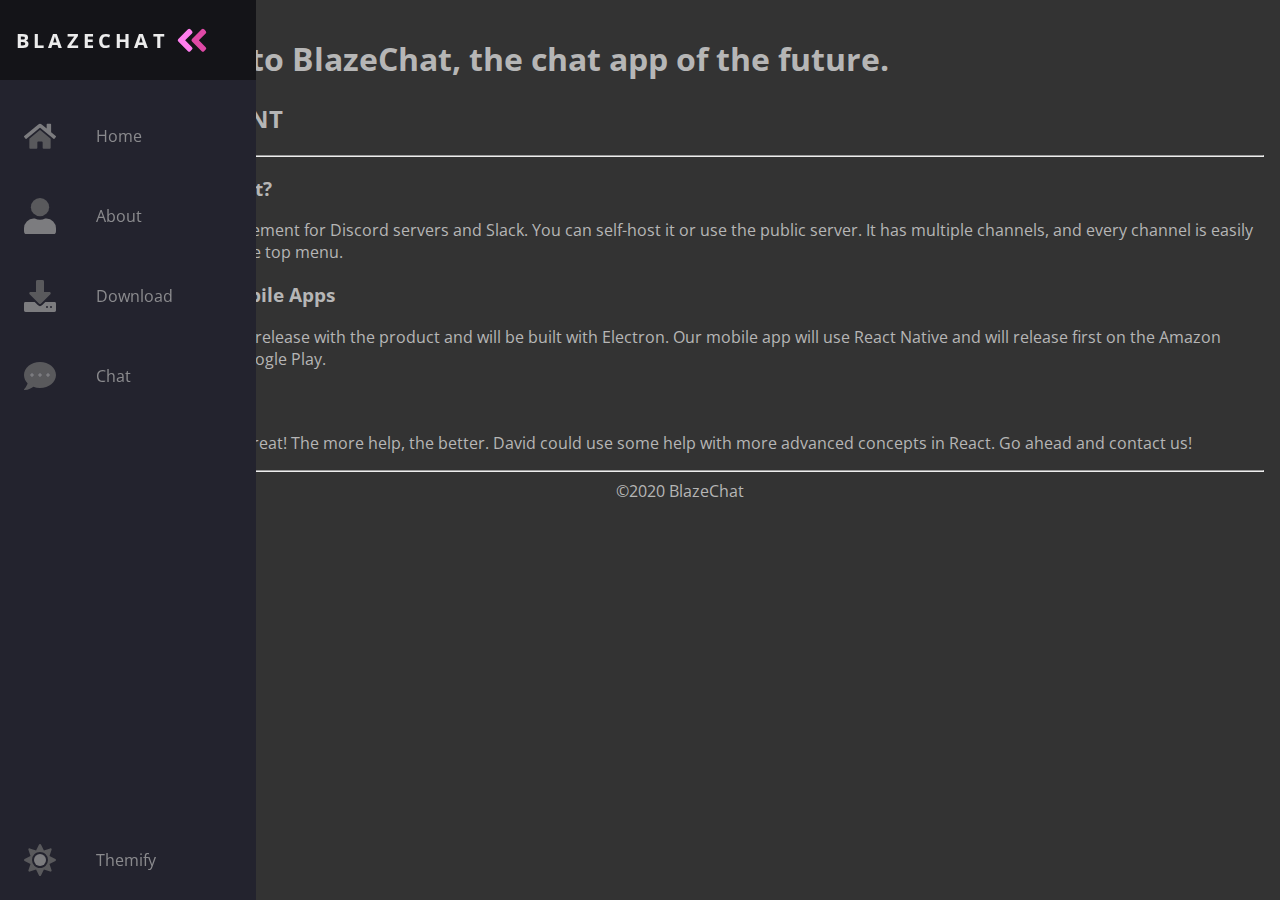
<file: index.html>
<head>
  <meta name="viewport" content="width=device-width, initial-scale=1.0" />
  <script defer src="theme.js"></script>
  <link rel="stylesheet" href="style.css" />
  <link
    href="https://fonts.googleapis.com/css?family=Open+Sans:300,400,700&display=swap"
    rel="stylesheet"
  />
</head>

<body>
  <nav class="navbar">
    <ul class="navbar-nav">
      <li class="logo">
        <a href="#" class="nav-link">
          <span class="link-text logo-text">BlazeChat</span>
          <svg
            aria-hidden="true"
            focusable="false"
            data-prefix="fad"
            data-icon="angle-double-right"
            role="img"
            xmlns="http://www.w3.org/2000/svg"
            viewBox="0 0 448 512"
            class="svg-inline--fa fa-angle-double-right fa-w-14 fa-5x"
          >
            <g class="fa-group">
              <path
                fill="currentColor"
                d="M224 273L88.37 409a23.78 23.78 0 0 1-33.8 0L32 386.36a23.94 23.94 0 0 1 0-33.89l96.13-96.37L32 159.73a23.94 23.94 0 0 1 0-33.89l22.44-22.79a23.78 23.78 0 0 1 33.8 0L223.88 239a23.94 23.94 0 0 1 .1 34z"
                class="fa-secondary"
              ></path>
              <path
                fill="currentColor"
                d="M415.89 273L280.34 409a23.77 23.77 0 0 1-33.79 0L224 386.26a23.94 23.94 0 0 1 0-33.89L320.11 256l-96-96.47a23.94 23.94 0 0 1 0-33.89l22.52-22.59a23.77 23.77 0 0 1 33.79 0L416 239a24 24 0 0 1-.11 34z"
                class="fa-primary"
              ></path>
            </g>
          </svg>
        </a>
      </li>

      <li class="nav-item">
        <a href="/" class="nav-link">
          <svg aria-hidden="true" focusable="false" data-prefix="fad" data-icon="home" role="img" xmlns="http://www.w3.org/2000/svg" viewBox="0 0 576 512" class="svg-inline--fa fa-home fa-w-18 fa-2x"><g class="fa-group"><path fill="currentColor" d="M336 463.59V368a16 16 0 0 0-16-16h-64a16 16 0 0 0-16 16v95.71a16 16 0 0 1-15.92 16L112 480a16 16 0 0 1-16-16V300.06l184.39-151.85a12.19 12.19 0 0 1 15.3 0L480 300v164a16 16 0 0 1-16 16l-112-.31a16 16 0 0 1-16-16.1z" class="fa-secondary"></path><path fill="currentColor" d="M573.32 268.35l-25.5 31a12 12 0 0 1-16.9 1.65L295.69 107.21a12.19 12.19 0 0 0-15.3 0L45.17 301a12 12 0 0 1-16.89-1.65l-25.5-31a12 12 0 0 1 1.61-16.89L257.49 43a48 48 0 0 1 61 0L408 116.61V44a12 12 0 0 1 12-12h56a12 12 0 0 1 12 12v138.51l83.6 68.91a12 12 0 0 1 1.72 16.93z" class="fa-primary"></path></g></svg>
          <span class="link-text">Home</span>
        </a>
      </li>

      <li class="nav-item">
        <a href="/about.html" class="nav-link">
          <svg aria-hidden="true" focusable="false" data-prefix="fad" data-icon="user" role="img" xmlns="http://www.w3.org/2000/svg" viewBox="0 0 448 512" class="svg-inline--fa fa-user fa-w-14 fa-2x"><g class="fa-group"><path fill="currentColor" d="M352 128A128 128 0 1 1 224 0a128 128 0 0 1 128 128z" class="fa-secondary"></path><path fill="currentColor" d="M313.6 288h-16.7a174.1 174.1 0 0 1-145.8 0h-16.7A134.43 134.43 0 0 0 0 422.4V464a48 48 0 0 0 48 48h352a48 48 0 0 0 48-48v-41.6A134.43 134.43 0 0 0 313.6 288z" class="fa-primary"></path></g></svg></span>
          <span class="link-text">About</span>
        </a>
      </li>

      <li class="nav-item">
        <a href="/soon.html" class="nav-link">
          <svg aria-hidden="true" focusable="false" data-prefix="fad" data-icon="download" role="img" xmlns="http://www.w3.org/2000/svg" viewBox="0 0 512 512" class="svg-inline--fa fa-download fa-w-16 fa-2x"><g class="fa-group"><path fill="currentColor" d="M320 24v168h87.7c17.8 0 26.7 21.5 14.1 34.1L269.7 378.3a19.37 19.37 0 0 1-27.3 0L90.1 226.1c-12.6-12.6-3.7-34.1 14.1-34.1H192V24a23.94 23.94 0 0 1 24-24h80a23.94 23.94 0 0 1 24 24z" class="fa-secondary"></path><path fill="currentColor" d="M488 352H341.3l-49 49a51.24 51.24 0 0 1-72.6 0l-49-49H24a23.94 23.94 0 0 0-24 24v112a23.94 23.94 0 0 0 24 24h464a23.94 23.94 0 0 0 24-24V376a23.94 23.94 0 0 0-24-24zm-120 96a16 16 0 1 1 16-16 16 16 0 0 1-16 16zm64 0a16 16 0 1 1 16-16 16 16 0 0 1-16 16z" class="fa-primary"></path></g></svg>
          <span class="link-text">Download</span>
        </a>
      </li>

      <li class="nav-item">
        <a href="/soon.html" class="nav-link">
          <svg aria-hidden="true" focusable="false" data-prefix="fad" data-icon="comment-dots" role="img" xmlns="http://www.w3.org/2000/svg" viewBox="0 0 512 512" class="svg-inline--fa fa-comment-dots fa-w-16 fa-2x"><g class="fa-group"><path fill="currentColor" d="M256 32C114.6 32 0 125.1 0 240c0 49.6 21.4 95 57 130.7C44.5 421.1 2.7 466 2.2 466.5a8 8 0 0 0-1.5 8.7A7.83 7.83 0 0 0 8 480c66.3 0 116-31.8 140.6-51.4A305 305 0 0 0 256 448c141.4 0 256-93.1 256-208S397.4 32 256 32zM128 272a32 32 0 1 1 32-32 32 32 0 0 1-32 32zm128 0a32 32 0 1 1 32-32 32 32 0 0 1-32 32zm128 0a32 32 0 1 1 32-32 32 32 0 0 1-32 32z" class="fa-secondary"></path><path fill="currentColor" d="M128 208a32 32 0 1 0 32 32 32 32 0 0 0-32-32zm128 0a32 32 0 1 0 32 32 32 32 0 0 0-32-32zm128 0a32 32 0 1 0 32 32 32 32 0 0 0-32-32z" class="fa-primary"></path></g></svg>
          <span class="link-text">Chat</span>
        </a>
      </li>

      <li class="nav-item" id="themeButton">
        <a href="#" class="nav-link">
          <svg
            class="theme-icon"
            id="lightIcon"
            aria-hidden="true"
            focusable="false"
            data-prefix="fad"
            data-icon="moon-stars"
            role="img"
            xmlns="http://www.w3.org/2000/svg"
            viewBox="0 0 512 512"
            class="svg-inline--fa fa-moon-stars fa-w-16 fa-7x"
          >
            <g class="fa-group">
              <path
                fill="currentColor"
                d="M320 32L304 0l-16 32-32 16 32 16 16 32 16-32 32-16zm138.7 149.3L432 128l-26.7 53.3L352 208l53.3 26.7L432 288l26.7-53.3L512 208z"
                class="fa-secondary"
              ></path>
              <path
                fill="currentColor"
                d="M332.2 426.4c8.1-1.6 13.9 8 8.6 14.5a191.18 191.18 0 0 1-149 71.1C85.8 512 0 426 0 320c0-120 108.7-210.6 227-188.8 8.2 1.6 10.1 12.6 2.8 16.7a150.3 150.3 0 0 0-76.1 130.8c0 94 85.4 165.4 178.5 147.7z"
                class="fa-primary"
              ></path>
            </g>
          </svg>
          <svg
            class="theme-icon"
            id="darkIcon"
            aria-hidden="true"
            focusable="false"
            data-prefix="fad"
            data-icon="sun"
            role="img"
            xmlns="http://www.w3.org/2000/svg"
            viewBox="0 0 512 512"
            class="svg-inline--fa fa-sun fa-w-16 fa-7x"
          >
            <g class="fa-group">
              <path
                fill="currentColor"
                d="M502.42 240.5l-94.7-47.3 33.5-100.4c4.5-13.6-8.4-26.5-21.9-21.9l-100.4 33.5-47.41-94.8a17.31 17.31 0 0 0-31 0l-47.3 94.7L92.7 70.8c-13.6-4.5-26.5 8.4-21.9 21.9l33.5 100.4-94.7 47.4a17.31 17.31 0 0 0 0 31l94.7 47.3-33.5 100.5c-4.5 13.6 8.4 26.5 21.9 21.9l100.41-33.5 47.3 94.7a17.31 17.31 0 0 0 31 0l47.31-94.7 100.4 33.5c13.6 4.5 26.5-8.4 21.9-21.9l-33.5-100.4 94.7-47.3a17.33 17.33 0 0 0 .2-31.1zm-155.9 106c-49.91 49.9-131.11 49.9-181 0a128.13 128.13 0 0 1 0-181c49.9-49.9 131.1-49.9 181 0a128.13 128.13 0 0 1 0 181z"
                class="fa-secondary"
              ></path>
              <path
                fill="currentColor"
                d="M352 256a96 96 0 1 1-96-96 96.15 96.15 0 0 1 96 96z"
                class="fa-primary"
              ></path>
            </g>
          </svg>
          <span class="link-text">Themify</span>
        </a>
      </li>
    </ul>
  </nav>

  <main>
    <h1>Welcome to BlazeChat, the chat app of the future.</h1>
    <h2>by DavidDGTNT</h2><hr>
    <h3>What is BlazeChat?</h3>
    <p>BlazeChat is a replacement for Discord servers and Slack. You can self-host it or use the public server. It has multiple channels, and every channel is easily accesible by  using the top menu.</p>
    <h3>Desktop and Mobile Apps</h3>
    <p>Our desktop app will release with the product and will be built with Electron. Our mobile app will use React Native and will release first on the Amazon Appstore, then to Google Play.</p>
    <h3>I want to help!</h3>
    <p>If you want to help, great! The more help, the better. David could use some help with more advanced concepts in React. Go ahead and contact us!</p>
    <footer><hr><span>&copy;2020 BlazeChat</span></footer>
  </main>
</body>
</file>
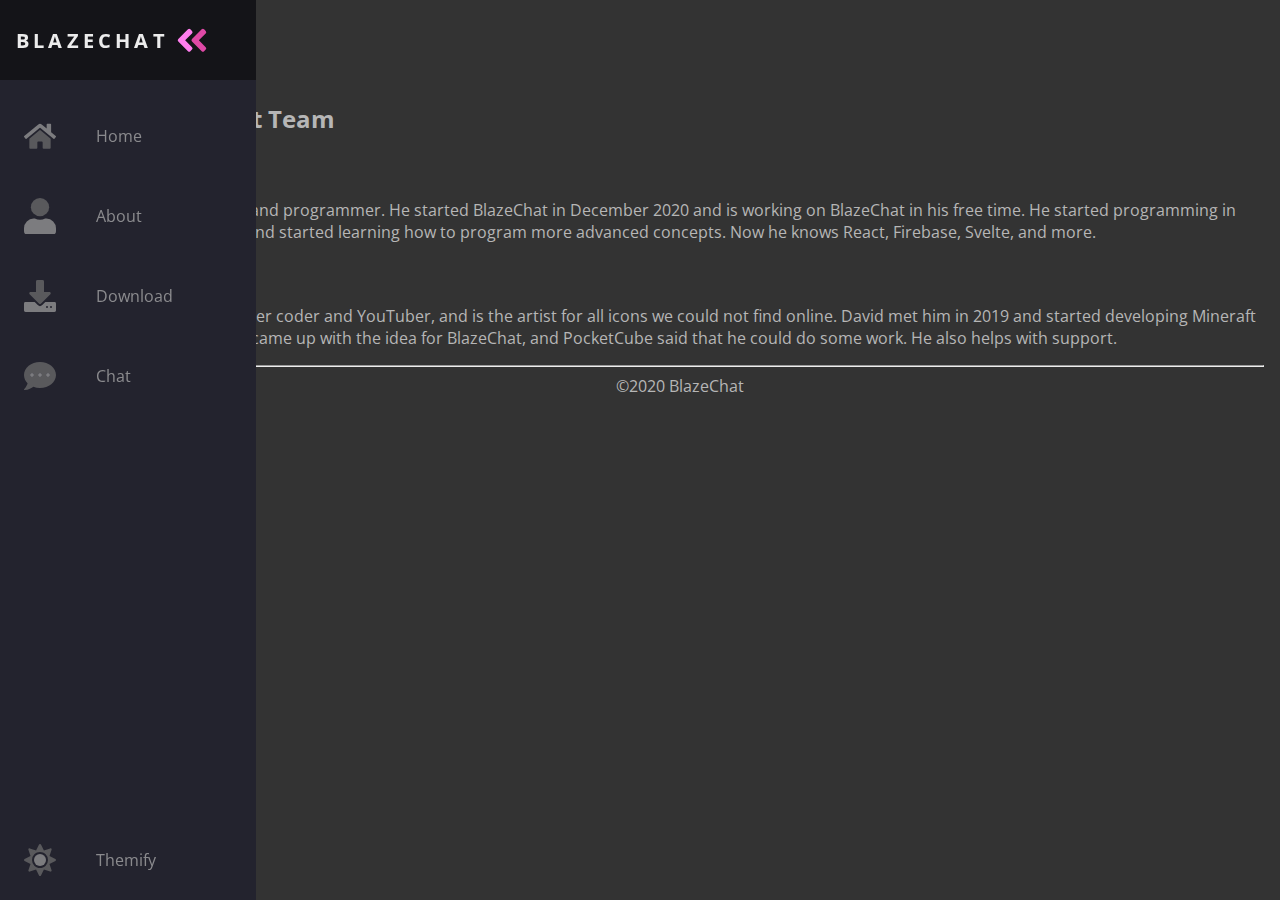
<file: about.html>
<head>
  <meta name="viewport" content="width=device-width, initial-scale=1.0" />
  <script defer src="theme.js"></script>
  <link rel="stylesheet" href="style.css" />
  <link
    href="https://fonts.googleapis.com/css?family=Open+Sans:300,400,700&display=swap"
    rel="stylesheet"
  />
</head>

<body>
  <nav class="navbar">
    <ul class="navbar-nav">
      <li class="logo">
        <a href="#" class="nav-link">
          <span class="link-text logo-text">BlazeChat</span>
          <svg
            aria-hidden="true"
            focusable="false"
            data-prefix="fad"
            data-icon="angle-double-right"
            role="img"
            xmlns="http://www.w3.org/2000/svg"
            viewBox="0 0 448 512"
            class="svg-inline--fa fa-angle-double-right fa-w-14 fa-5x"
          >
            <g class="fa-group">
              <path
                fill="currentColor"
                d="M224 273L88.37 409a23.78 23.78 0 0 1-33.8 0L32 386.36a23.94 23.94 0 0 1 0-33.89l96.13-96.37L32 159.73a23.94 23.94 0 0 1 0-33.89l22.44-22.79a23.78 23.78 0 0 1 33.8 0L223.88 239a23.94 23.94 0 0 1 .1 34z"
                class="fa-secondary"
              ></path>
              <path
                fill="currentColor"
                d="M415.89 273L280.34 409a23.77 23.77 0 0 1-33.79 0L224 386.26a23.94 23.94 0 0 1 0-33.89L320.11 256l-96-96.47a23.94 23.94 0 0 1 0-33.89l22.52-22.59a23.77 23.77 0 0 1 33.79 0L416 239a24 24 0 0 1-.11 34z"
                class="fa-primary"
              ></path>
            </g>
          </svg>
        </a>
      </li>

      <li class="nav-item">
        <a href="/" class="nav-link">
          <svg aria-hidden="true" focusable="false" data-prefix="fad" data-icon="home" role="img" xmlns="http://www.w3.org/2000/svg" viewBox="0 0 576 512" class="svg-inline--fa fa-home fa-w-18 fa-2x"><g class="fa-group"><path fill="currentColor" d="M336 463.59V368a16 16 0 0 0-16-16h-64a16 16 0 0 0-16 16v95.71a16 16 0 0 1-15.92 16L112 480a16 16 0 0 1-16-16V300.06l184.39-151.85a12.19 12.19 0 0 1 15.3 0L480 300v164a16 16 0 0 1-16 16l-112-.31a16 16 0 0 1-16-16.1z" class="fa-secondary"></path><path fill="currentColor" d="M573.32 268.35l-25.5 31a12 12 0 0 1-16.9 1.65L295.69 107.21a12.19 12.19 0 0 0-15.3 0L45.17 301a12 12 0 0 1-16.89-1.65l-25.5-31a12 12 0 0 1 1.61-16.89L257.49 43a48 48 0 0 1 61 0L408 116.61V44a12 12 0 0 1 12-12h56a12 12 0 0 1 12 12v138.51l83.6 68.91a12 12 0 0 1 1.72 16.93z" class="fa-primary"></path></g></svg>
          <span class="link-text">Home</span>
        </a>
      </li>

      <li class="nav-item">
        <a href="/about.html" class="nav-link">
          <span data-balloon="size: 2x" data-balloon-pos="up" class="db color-inherit link hover-indigo"><svg aria-hidden="true" focusable="false" data-prefix="fad" data-icon="user" role="img" xmlns="http://www.w3.org/2000/svg" viewBox="0 0 448 512" class="svg-inline--fa fa-user fa-w-14 fa-2x"><g class="fa-group"><path fill="currentColor" d="M352 128A128 128 0 1 1 224 0a128 128 0 0 1 128 128z" class="fa-secondary"></path><path fill="currentColor" d="M313.6 288h-16.7a174.1 174.1 0 0 1-145.8 0h-16.7A134.43 134.43 0 0 0 0 422.4V464a48 48 0 0 0 48 48h352a48 48 0 0 0 48-48v-41.6A134.43 134.43 0 0 0 313.6 288z" class="fa-primary"></path></g></svg></span>
          <span class="link-text">About</span>
        </a>
      </li>

      <li class="nav-item">
        <a href="/soon.html" class="nav-link">
          <svg aria-hidden="true" focusable="false" data-prefix="fad" data-icon="download" role="img" xmlns="http://www.w3.org/2000/svg" viewBox="0 0 512 512" class="svg-inline--fa fa-download fa-w-16 fa-2x"><g class="fa-group"><path fill="currentColor" d="M320 24v168h87.7c17.8 0 26.7 21.5 14.1 34.1L269.7 378.3a19.37 19.37 0 0 1-27.3 0L90.1 226.1c-12.6-12.6-3.7-34.1 14.1-34.1H192V24a23.94 23.94 0 0 1 24-24h80a23.94 23.94 0 0 1 24 24z" class="fa-secondary"></path><path fill="currentColor" d="M488 352H341.3l-49 49a51.24 51.24 0 0 1-72.6 0l-49-49H24a23.94 23.94 0 0 0-24 24v112a23.94 23.94 0 0 0 24 24h464a23.94 23.94 0 0 0 24-24V376a23.94 23.94 0 0 0-24-24zm-120 96a16 16 0 1 1 16-16 16 16 0 0 1-16 16zm64 0a16 16 0 1 1 16-16 16 16 0 0 1-16 16z" class="fa-primary"></path></g></svg>
          <span class="link-text">Download</span>
        </a>
      </li>

      <li class="nav-item">
        <a href="/soon.html" class="nav-link">
          <svg aria-hidden="true" focusable="false" data-prefix="fad" data-icon="comment-dots" role="img" xmlns="http://www.w3.org/2000/svg" viewBox="0 0 512 512" class="svg-inline--fa fa-comment-dots fa-w-16 fa-2x"><g class="fa-group"><path fill="currentColor" d="M256 32C114.6 32 0 125.1 0 240c0 49.6 21.4 95 57 130.7C44.5 421.1 2.7 466 2.2 466.5a8 8 0 0 0-1.5 8.7A7.83 7.83 0 0 0 8 480c66.3 0 116-31.8 140.6-51.4A305 305 0 0 0 256 448c141.4 0 256-93.1 256-208S397.4 32 256 32zM128 272a32 32 0 1 1 32-32 32 32 0 0 1-32 32zm128 0a32 32 0 1 1 32-32 32 32 0 0 1-32 32zm128 0a32 32 0 1 1 32-32 32 32 0 0 1-32 32z" class="fa-secondary"></path><path fill="currentColor" d="M128 208a32 32 0 1 0 32 32 32 32 0 0 0-32-32zm128 0a32 32 0 1 0 32 32 32 32 0 0 0-32-32zm128 0a32 32 0 1 0 32 32 32 32 0 0 0-32-32z" class="fa-primary"></path></g></svg>
          <span class="link-text">Chat</span>
        </a>
      </li>

      <li class="nav-item" id="themeButton">
        <a href="#" class="nav-link">
          <svg
            class="theme-icon"
            id="lightIcon"
            aria-hidden="true"
            focusable="false"
            data-prefix="fad"
            data-icon="moon-stars"
            role="img"
            xmlns="http://www.w3.org/2000/svg"
            viewBox="0 0 512 512"
            class="svg-inline--fa fa-moon-stars fa-w-16 fa-7x"
          >
            <g class="fa-group">
              <path
                fill="currentColor"
                d="M320 32L304 0l-16 32-32 16 32 16 16 32 16-32 32-16zm138.7 149.3L432 128l-26.7 53.3L352 208l53.3 26.7L432 288l26.7-53.3L512 208z"
                class="fa-secondary"
              ></path>
              <path
                fill="currentColor"
                d="M332.2 426.4c8.1-1.6 13.9 8 8.6 14.5a191.18 191.18 0 0 1-149 71.1C85.8 512 0 426 0 320c0-120 108.7-210.6 227-188.8 8.2 1.6 10.1 12.6 2.8 16.7a150.3 150.3 0 0 0-76.1 130.8c0 94 85.4 165.4 178.5 147.7z"
                class="fa-primary"
              ></path>
            </g>
          </svg>
          <svg
            class="theme-icon"
            id="darkIcon"
            aria-hidden="true"
            focusable="false"
            data-prefix="fad"
            data-icon="sun"
            role="img"
            xmlns="http://www.w3.org/2000/svg"
            viewBox="0 0 512 512"
            class="svg-inline--fa fa-sun fa-w-16 fa-7x"
          >
            <g class="fa-group">
              <path
                fill="currentColor"
                d="M502.42 240.5l-94.7-47.3 33.5-100.4c4.5-13.6-8.4-26.5-21.9-21.9l-100.4 33.5-47.41-94.8a17.31 17.31 0 0 0-31 0l-47.3 94.7L92.7 70.8c-13.6-4.5-26.5 8.4-21.9 21.9l33.5 100.4-94.7 47.4a17.31 17.31 0 0 0 0 31l94.7 47.3-33.5 100.5c-4.5 13.6 8.4 26.5 21.9 21.9l100.41-33.5 47.3 94.7a17.31 17.31 0 0 0 31 0l47.31-94.7 100.4 33.5c13.6 4.5 26.5-8.4 21.9-21.9l-33.5-100.4 94.7-47.3a17.33 17.33 0 0 0 .2-31.1zm-155.9 106c-49.91 49.9-131.11 49.9-181 0a128.13 128.13 0 0 1 0-181c49.9-49.9 131.1-49.9 181 0a128.13 128.13 0 0 1 0 181z"
                class="fa-secondary"
              ></path>
              <path
                fill="currentColor"
                d="M352 256a96 96 0 1 1-96-96 96.15 96.15 0 0 1 96 96z"
                class="fa-primary"
              ></path>
            </g>
          </svg>
          <span class="link-text">Themify</span>
        </a>
      </li>
    </ul>
  </nav>

  <main>
    <h1>About</h1>
    <h2>the BlazeChat Team</h2>
    <a href="https://daviddgtnt.github.io"><h3>DavidDGTNT</h3></a>
    <p>David is a YouTuber and programmer. He started BlazeChat in December 2020 and is working on BlazeChat in his free time. He started programming in 2016 using Scratch, and started learning how to program more advanced concepts. Now he knows <a href="https://reactjs.org">React</a>, <a href="https://firebase.google.com">Firebase</a>, <a href="https://svelte.dev">Svelte</a>, and more.</p>
    <a href="https://github.com/HugePvP"><h3>PocketCube</h3></a>
    <p>PocketCube is a former coder and YouTuber, and is the artist for all icons we could not find online. David met him in 2019 and started developing Mineraft plugins for him, and came up with the idea for BlazeChat, and PocketCube said that he could do some work. He also helps with support.</p>
    <footer><hr><span>&copy;2020 BlazeChat</span></footer>
  </main>
</body>
</file>
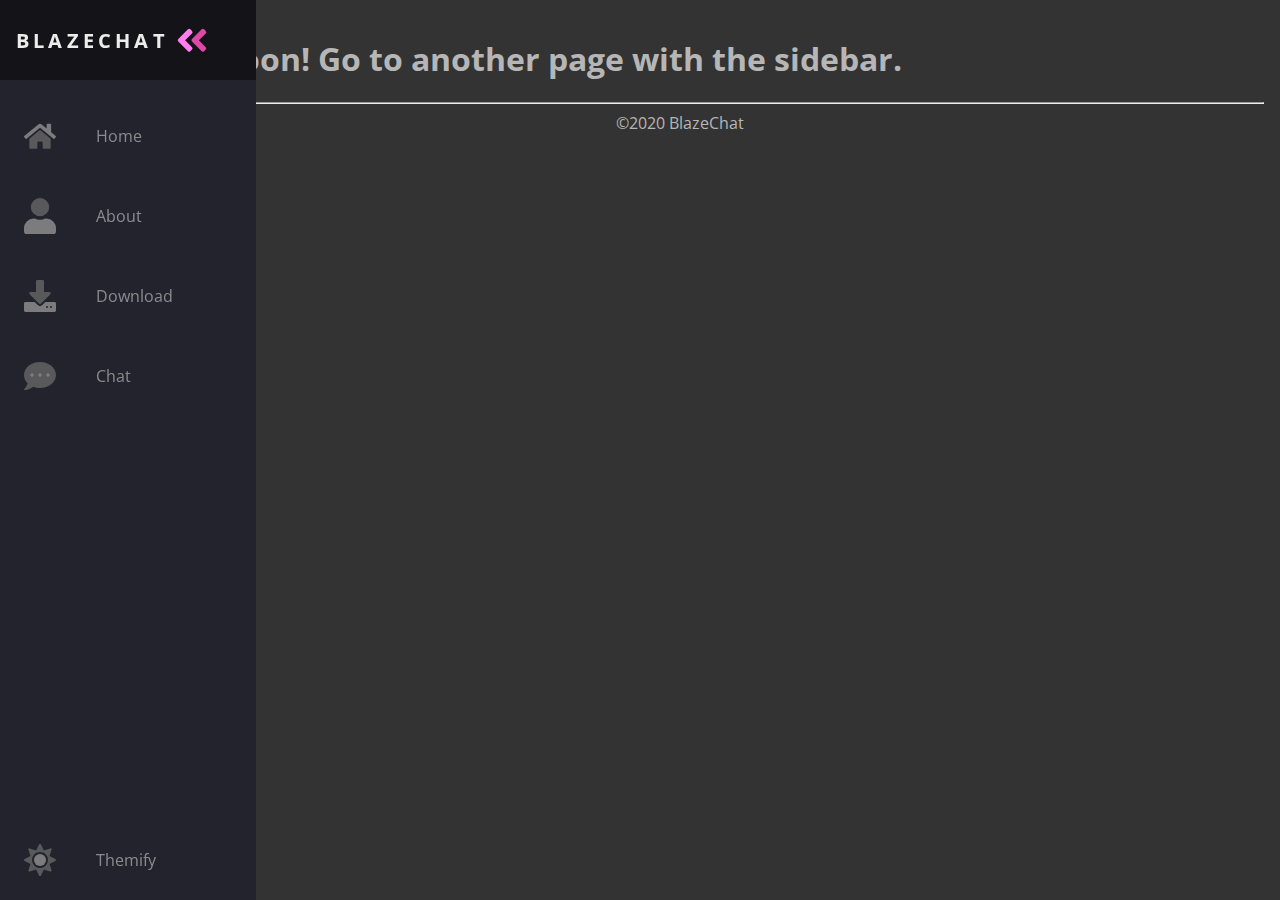
<file: soon.html>
<head>
  <meta name="viewport" content="width=device-width, initial-scale=1.0" />
  <script defer src="theme.js"></script>
  <link rel="stylesheet" href="style.css" />
  <link
    href="https://fonts.googleapis.com/css?family=Open+Sans:300,400,700&display=swap"
    rel="stylesheet"
  />
</head>

<body>
  <nav class="navbar">
    <ul class="navbar-nav">
      <li class="logo">
        <a href="#" class="nav-link">
          <span class="link-text logo-text">BlazeChat</span>
          <svg
            aria-hidden="true"
            focusable="false"
            data-prefix="fad"
            data-icon="angle-double-right"
            role="img"
            xmlns="http://www.w3.org/2000/svg"
            viewBox="0 0 448 512"
            class="svg-inline--fa fa-angle-double-right fa-w-14 fa-5x"
          >
            <g class="fa-group">
              <path
                fill="currentColor"
                d="M224 273L88.37 409a23.78 23.78 0 0 1-33.8 0L32 386.36a23.94 23.94 0 0 1 0-33.89l96.13-96.37L32 159.73a23.94 23.94 0 0 1 0-33.89l22.44-22.79a23.78 23.78 0 0 1 33.8 0L223.88 239a23.94 23.94 0 0 1 .1 34z"
                class="fa-secondary"
              ></path>
              <path
                fill="currentColor"
                d="M415.89 273L280.34 409a23.77 23.77 0 0 1-33.79 0L224 386.26a23.94 23.94 0 0 1 0-33.89L320.11 256l-96-96.47a23.94 23.94 0 0 1 0-33.89l22.52-22.59a23.77 23.77 0 0 1 33.79 0L416 239a24 24 0 0 1-.11 34z"
                class="fa-primary"
              ></path>
            </g>
          </svg>
        </a>
      </li>

      <li class="nav-item">
        <a href="/" class="nav-link">
          <svg aria-hidden="true" focusable="false" data-prefix="fad" data-icon="home" role="img" xmlns="http://www.w3.org/2000/svg" viewBox="0 0 576 512" class="svg-inline--fa fa-home fa-w-18 fa-2x"><g class="fa-group"><path fill="currentColor" d="M336 463.59V368a16 16 0 0 0-16-16h-64a16 16 0 0 0-16 16v95.71a16 16 0 0 1-15.92 16L112 480a16 16 0 0 1-16-16V300.06l184.39-151.85a12.19 12.19 0 0 1 15.3 0L480 300v164a16 16 0 0 1-16 16l-112-.31a16 16 0 0 1-16-16.1z" class="fa-secondary"></path><path fill="currentColor" d="M573.32 268.35l-25.5 31a12 12 0 0 1-16.9 1.65L295.69 107.21a12.19 12.19 0 0 0-15.3 0L45.17 301a12 12 0 0 1-16.89-1.65l-25.5-31a12 12 0 0 1 1.61-16.89L257.49 43a48 48 0 0 1 61 0L408 116.61V44a12 12 0 0 1 12-12h56a12 12 0 0 1 12 12v138.51l83.6 68.91a12 12 0 0 1 1.72 16.93z" class="fa-primary"></path></g></svg>
          <span class="link-text">Home</span>
        </a>
      </li>

      <li class="nav-item">
        <a href="/about.html" class="nav-link">
          <span data-balloon="size: 2x" data-balloon-pos="up" class="db color-inherit link hover-indigo"><svg aria-hidden="true" focusable="false" data-prefix="fad" data-icon="user" role="img" xmlns="http://www.w3.org/2000/svg" viewBox="0 0 448 512" class="svg-inline--fa fa-user fa-w-14 fa-2x"><g class="fa-group"><path fill="currentColor" d="M352 128A128 128 0 1 1 224 0a128 128 0 0 1 128 128z" class="fa-secondary"></path><path fill="currentColor" d="M313.6 288h-16.7a174.1 174.1 0 0 1-145.8 0h-16.7A134.43 134.43 0 0 0 0 422.4V464a48 48 0 0 0 48 48h352a48 48 0 0 0 48-48v-41.6A134.43 134.43 0 0 0 313.6 288z" class="fa-primary"></path></g></svg></span>
          <span class="link-text">About</span>
        </a>
      </li>

      <li class="nav-item">
        <a href="#" class="nav-link">
          <svg aria-hidden="true" focusable="false" data-prefix="fad" data-icon="download" role="img" xmlns="http://www.w3.org/2000/svg" viewBox="0 0 512 512" class="svg-inline--fa fa-download fa-w-16 fa-2x"><g class="fa-group"><path fill="currentColor" d="M320 24v168h87.7c17.8 0 26.7 21.5 14.1 34.1L269.7 378.3a19.37 19.37 0 0 1-27.3 0L90.1 226.1c-12.6-12.6-3.7-34.1 14.1-34.1H192V24a23.94 23.94 0 0 1 24-24h80a23.94 23.94 0 0 1 24 24z" class="fa-secondary"></path><path fill="currentColor" d="M488 352H341.3l-49 49a51.24 51.24 0 0 1-72.6 0l-49-49H24a23.94 23.94 0 0 0-24 24v112a23.94 23.94 0 0 0 24 24h464a23.94 23.94 0 0 0 24-24V376a23.94 23.94 0 0 0-24-24zm-120 96a16 16 0 1 1 16-16 16 16 0 0 1-16 16zm64 0a16 16 0 1 1 16-16 16 16 0 0 1-16 16z" class="fa-primary"></path></g></svg>
          <span class="link-text">Download</span>
        </a>
      </li>

      <li class="nav-item">
        <a href="#" class="nav-link">
          <svg aria-hidden="true" focusable="false" data-prefix="fad" data-icon="comment-dots" role="img" xmlns="http://www.w3.org/2000/svg" viewBox="0 0 512 512" class="svg-inline--fa fa-comment-dots fa-w-16 fa-2x"><g class="fa-group"><path fill="currentColor" d="M256 32C114.6 32 0 125.1 0 240c0 49.6 21.4 95 57 130.7C44.5 421.1 2.7 466 2.2 466.5a8 8 0 0 0-1.5 8.7A7.83 7.83 0 0 0 8 480c66.3 0 116-31.8 140.6-51.4A305 305 0 0 0 256 448c141.4 0 256-93.1 256-208S397.4 32 256 32zM128 272a32 32 0 1 1 32-32 32 32 0 0 1-32 32zm128 0a32 32 0 1 1 32-32 32 32 0 0 1-32 32zm128 0a32 32 0 1 1 32-32 32 32 0 0 1-32 32z" class="fa-secondary"></path><path fill="currentColor" d="M128 208a32 32 0 1 0 32 32 32 32 0 0 0-32-32zm128 0a32 32 0 1 0 32 32 32 32 0 0 0-32-32zm128 0a32 32 0 1 0 32 32 32 32 0 0 0-32-32z" class="fa-primary"></path></g></svg>
          <span class="link-text">Chat</span>
        </a>
      </li>

      <li class="nav-item" id="themeButton">
        <a href="#" class="nav-link">
          <svg
            class="theme-icon"
            id="lightIcon"
            aria-hidden="true"
            focusable="false"
            data-prefix="fad"
            data-icon="moon-stars"
            role="img"
            xmlns="http://www.w3.org/2000/svg"
            viewBox="0 0 512 512"
            class="svg-inline--fa fa-moon-stars fa-w-16 fa-7x"
          >
            <g class="fa-group">
              <path
                fill="currentColor"
                d="M320 32L304 0l-16 32-32 16 32 16 16 32 16-32 32-16zm138.7 149.3L432 128l-26.7 53.3L352 208l53.3 26.7L432 288l26.7-53.3L512 208z"
                class="fa-secondary"
              ></path>
              <path
                fill="currentColor"
                d="M332.2 426.4c8.1-1.6 13.9 8 8.6 14.5a191.18 191.18 0 0 1-149 71.1C85.8 512 0 426 0 320c0-120 108.7-210.6 227-188.8 8.2 1.6 10.1 12.6 2.8 16.7a150.3 150.3 0 0 0-76.1 130.8c0 94 85.4 165.4 178.5 147.7z"
                class="fa-primary"
              ></path>
            </g>
          </svg>
          <svg
            class="theme-icon"
            id="darkIcon"
            aria-hidden="true"
            focusable="false"
            data-prefix="fad"
            data-icon="sun"
            role="img"
            xmlns="http://www.w3.org/2000/svg"
            viewBox="0 0 512 512"
            class="svg-inline--fa fa-sun fa-w-16 fa-7x"
          >
            <g class="fa-group">
              <path
                fill="currentColor"
                d="M502.42 240.5l-94.7-47.3 33.5-100.4c4.5-13.6-8.4-26.5-21.9-21.9l-100.4 33.5-47.41-94.8a17.31 17.31 0 0 0-31 0l-47.3 94.7L92.7 70.8c-13.6-4.5-26.5 8.4-21.9 21.9l33.5 100.4-94.7 47.4a17.31 17.31 0 0 0 0 31l94.7 47.3-33.5 100.5c-4.5 13.6 8.4 26.5 21.9 21.9l100.41-33.5 47.3 94.7a17.31 17.31 0 0 0 31 0l47.31-94.7 100.4 33.5c13.6 4.5 26.5-8.4 21.9-21.9l-33.5-100.4 94.7-47.3a17.33 17.33 0 0 0 .2-31.1zm-155.9 106c-49.91 49.9-131.11 49.9-181 0a128.13 128.13 0 0 1 0-181c49.9-49.9 131.1-49.9 181 0a128.13 128.13 0 0 1 0 181z"
                class="fa-secondary"
              ></path>
              <path
                fill="currentColor"
                d="M352 256a96 96 0 1 1-96-96 96.15 96.15 0 0 1 96 96z"
                class="fa-primary"
              ></path>
            </g>
          </svg>
          <span class="link-text">Themify</span>
        </a>
      </li>
    </ul>
  </nav>

  <main>
    <h1>Coming soon! Go to another page with the sidebar.</h1>
    <footer><hr><span>&copy;2020 BlazeChat</span></footer>
  </main>
</body>
</file>
<file: style.css>
:root {
  font-size: 16px;
  font-family: 'Open Sans';
  --text-primary: #b6b6b6;
  --text-secondary: #ececec;
  --bg-primary: #23232e;
  --bg-secondary: #141418;
  --transition-speed: 600ms;
}

body {
  color: var(--text-primary);
  background-color: var(--bg-main);
  margin: 0;
  padding: 0;
}

body::-webkit-scrollbar {
  width: 0.25rem;
}

body::-webkit-scrollbar-track {
  background: #1e1e24;
}

body::-webkit-scrollbar-thumb {
  background: #6649b8;
}

main {
  margin-left: 5rem;
  padding: 1rem;
}

.navbar {
  position: fixed;
  background-color: var(--bg-primary);
  transition: width 600ms ease;
  overflow: scroll;
}

.navbar::-webkit-scrollbar {
  width: 0px;
}

.navbar-nav {
  list-style: none;
  padding: 0;
  margin: 0;
  display: flex;
  flex-direction: column;
  align-items: center;
  height: 100%;
}

.nav-item {
  width: 100%;
}

.nav-item:last-child {
  margin-top: auto;
}

.nav-link {
  display: flex;
  align-items: center;
  height: 5rem;
  color: var(--text-primary);
  text-decoration: none;
  filter: grayscale(100%) opacity(0.7);
  transition: var(--transition-speed);
}

.nav-link:hover {
  filter: grayscale(0%) opacity(1);
  background: var(--bg-secondary);
  color: var(--text-secondary);
}

.link-text {
  display: none;
  margin-left: 1rem;
}

.nav-link svg {
  width: 2rem;
  min-width: 2rem;
  margin: 0 1.5rem;
}

.fa-primary {
  color: #ff7eee;
}

.fa-secondary {
  color: #df49a6;
}

.fa-primary,
.fa-secondary {
  transition: var(--transition-speed);
}

.logo {
  font-weight: bold;
  text-transform: uppercase;
  margin-bottom: 1rem;
  text-align: center;
  color: var(--text-secondary);
  background: var(--bg-secondary);
  font-size: 1.5rem;
  letter-spacing: 0.3ch;
  width: 100%;
}

.logo svg {
  transform: rotate(0deg);
  transition: var(--transition-speed);
}

.logo-text
{
  display: inline;
  position: absolute;
  left: -999px;
  transition: var(--transition-speed);
  font-size: 20px;
}

.navbar:hover .logo svg {
  transform: rotate(-180deg);
}

/* Small screens */
@media only screen and (max-width: 600px) {
  .navbar {
    bottom: 0;
    width: 100vw;
    height: 5rem;
  }

  .logo {
    display: none;
  }

  .navbar-nav {
    flex-direction: row;
  }

  .nav-link {
    justify-content: center;
  }

  main {
    margin: 0;
  }
}

/* Large screens */
@media only screen and (min-width: 600px) {
  .navbar {
    top: 0;
    width: 5rem;
    height: 100vh;
  }

  .navbar:hover {
    width: 16rem;
  }

  .navbar:hover .link-text {
    display: inline;
  }

  .navbar:hover .logo svg
  {
    margin-left: 11rem;
  }

  .navbar:hover .logo-text
  {
    left: 0px;
  }
}

.dark {
  --text-primary: #b6b6b6;
  --text-secondary: #ececec;
  --bg-primary: #23232e;
  --bg-secondary: #141418;
  --bg-main: #333333;
}

.light {
  --text-primary: #1f1f1f;
  --text-secondary: #000000;
  --bg-primary: #ffffff;
  --bg-secondary: #e4e4e4;
  --bg-main: #eeeeee;
}

.theme-icon {
  display: none;
}

.dark #darkIcon {
  display: block;
}

.light #lightIcon {
  display: block;
}

/* Main CSS code */

a {
  color: var(--text-primary);
  text-decoration: none;
}

footer {
  text-align: center;
  margin-bottom: 75px;
}
</file>
